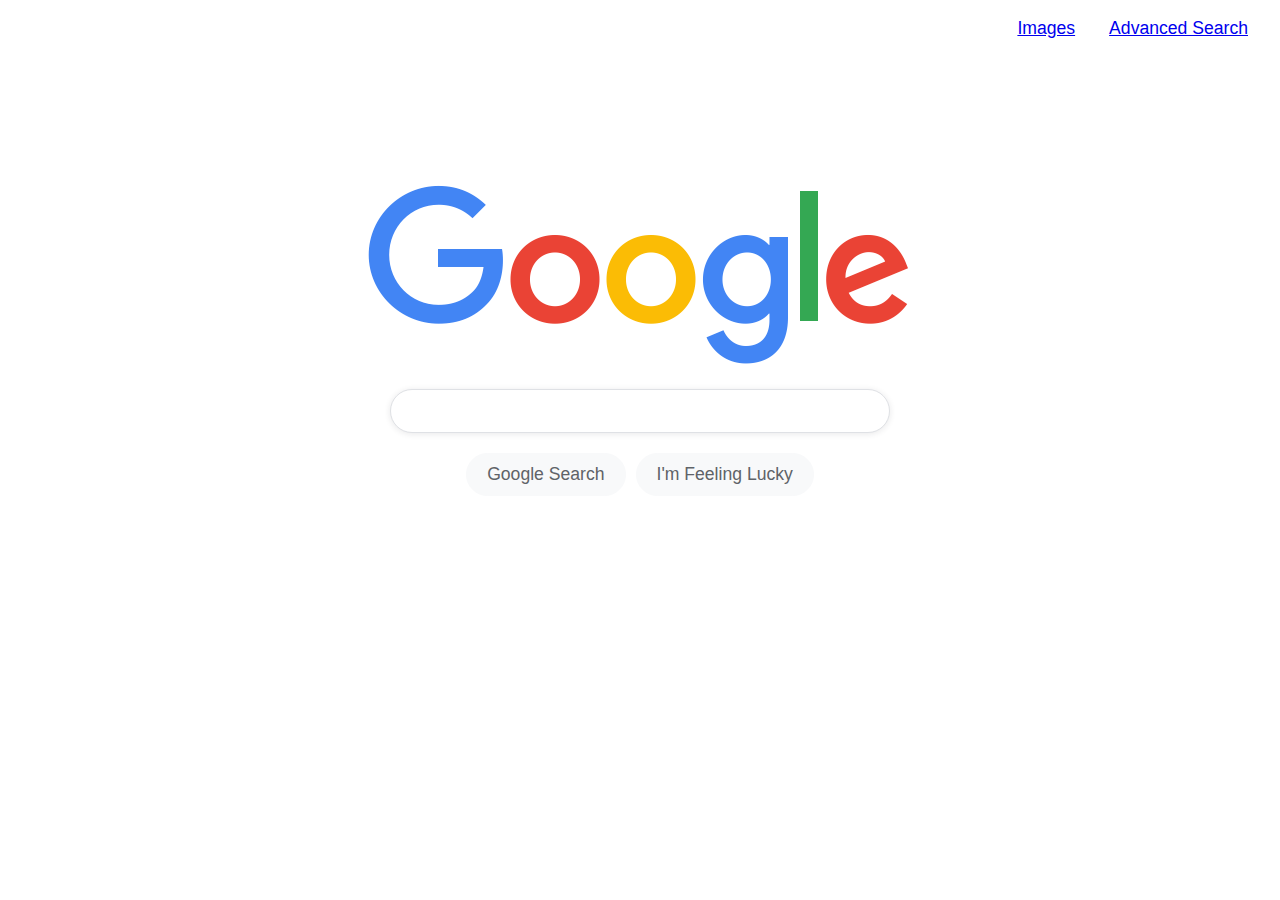
<file: index.html>
<!DOCTYPE html>
<html lang="en">
    <head>
        <title>Search</title>
        <meta charset="UTF-8">
        <meta name="viewport" content="width=device-width, initial-scale=1.0">
        <link rel="stylesheet" href="style/index.css">
    </head>
    
    <body>
        <nav>
            <button><a href="pages/images.html">Images</a></button>
            <button><a href="pages/advanced-search.html">Advanced Search</a></button>
        </nav>

        <div class="content">
            <img src="assets/google_image.png">
        
            <form action="https://google.com/search">
                <input type="text" name="q" required>
                <div class="submit-btns">
                    <input type="submit" value="Google Search">
                    <input type="submit" value="I'm Feeling Lucky">
                </div>
            </form>
        </div>
    </body>
</html>
</file>
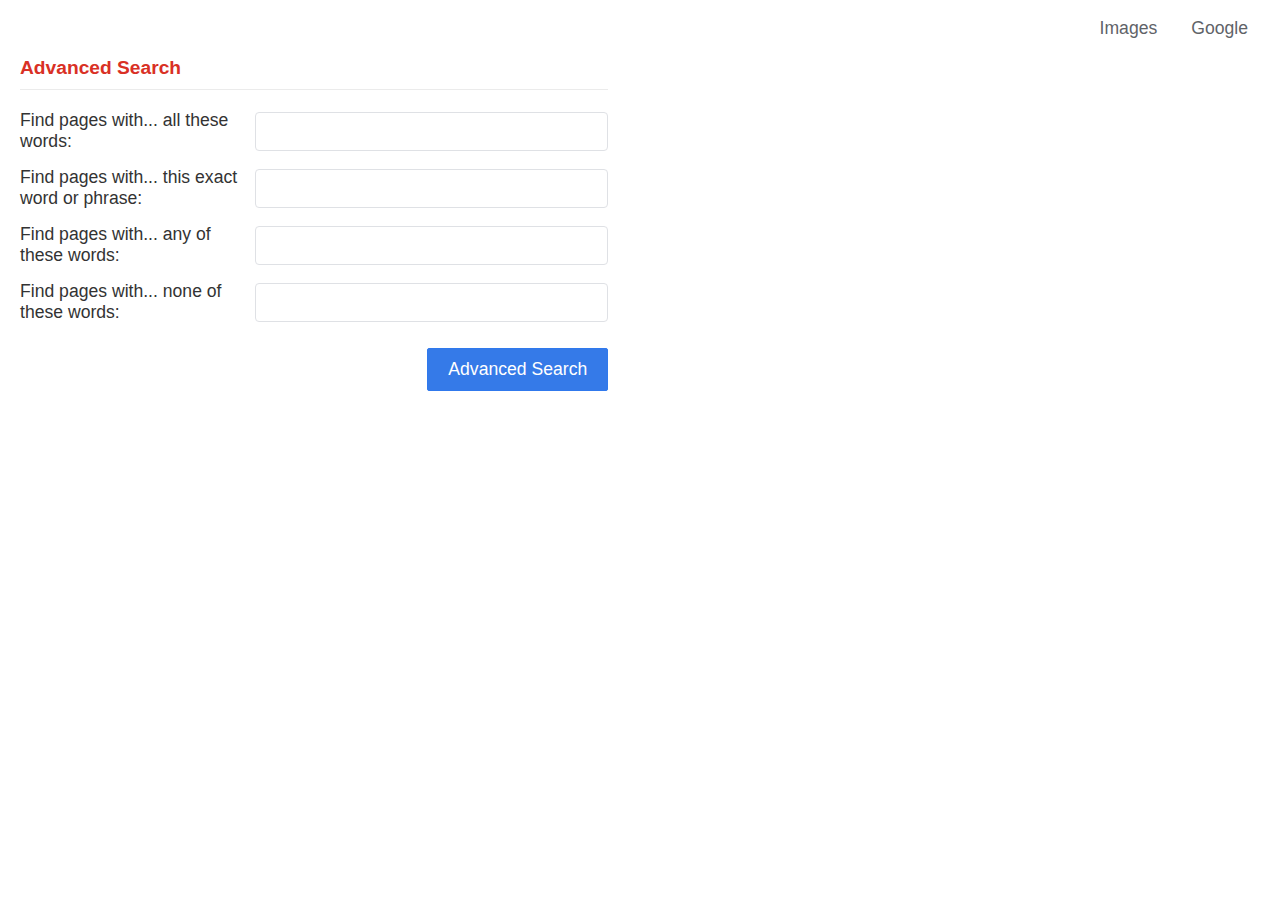
<file: pages/advanced-search.html>
<!DOCTYPE html>
<html lang="en">
    <head>
        <title>Google Advanced Search</title>
        <meta charset="UTF-8">
        <meta name="viewport" content="width=device-width, initial-scale=1.0">
        <link rel="stylesheet" href="../style/advanced-search.css">
    </head>
    
    <body>
        <nav>
            <button><a href="pages/images.html">Images</a></button>
            <button><a href="../index.html">Google</a></button>
        </nav>

        <div class="content">
            <h1>Advanced Search</h1>
            <form action="https://google.com/search">
                
                <div class="form-group">
                    <label for="all-words">Find pages with... all these words: </label>
                    <input type="text" id="all-words"  name="as_q">
                </div>

                <div class="form-group">
                    <label for="exact-phrase">Find pages with... this exact word or phrase: </label>
                    <input type="text" id="exact-phrase" name="as_epq">
                </div>
                
                <div class="form-group">
                    <label for="any-words">Find pages with... any of these words: </label>
                    <input type="text" id="any-words" name="as_oq">
                </div>
                
                <div class="form-group">
                    <label for="none-words">Find pages with... none of these words: </label>
                    <input type="text" id="none-words" name="as_eq">
                </div>
                    
                <input type="submit" value="Advanced Search">
            </form>
        </div>
    </body>
</html>
</file>
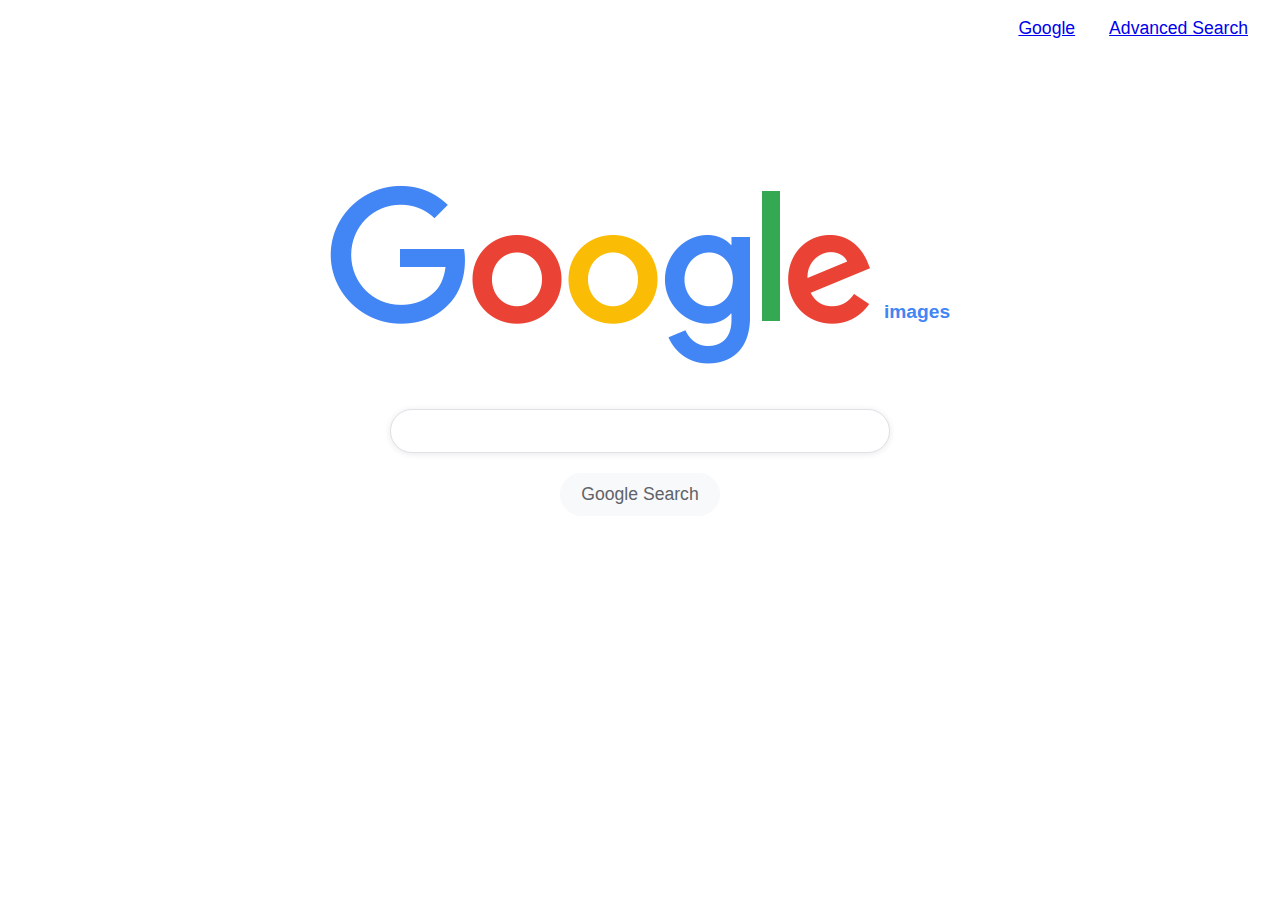
<file: pages/images.html>
<!DOCTYPE html>
<html lang="en">
    <head>
        <title>Search</title>
        <meta charset="UTF-8">
        <meta name="viewport" content="width=device-width, initial-scale=1.0">
        <link rel="stylesheet" href="../style/index.css">
    </head>
    
    <body>
        <nav>
            <button><a href="../index.html">Google</a></button>
            <button><a href="pages/advanced-search.html">Advanced Search</a></button>
        </nav>

        <div class="content">
            <div class="image">
                <img src="../assets/google_image.png">
                <span>images</span>
            </div>
            <form action="https://google.com/search">
                <input type="text" name="q" required>
                <input type="submit" value="Google Search">
                <input type="hidden" name="udm" value="2">
            </form>
        </div>
    </body>
</html>
</file>
<file: style/index.css>
* {
    margin: 0;
    padding: 0;
    box-sizing: border-box;
}

body{
    font-family: Arial, Helvetica, sans-serif;
    background-color: #fff;
    display: flex;
    flex-direction: column;
    align-items: center;
    height: 100vh;
}

nav {
    width: 100%;
    display: flex;
    justify-content: flex-end;
    padding: 10px 20px;
}

nav button{
    border: none;
    background: none;
    color: #5f6368;
    font-size: 1.1rem;
    margin-left: 10px;
    cursor: pointer;
    padding: 8px 12px;
}

nav button:hover{
    font-weight: bold;
    text-decoration: underline;
}

nav button a:visited{
    color: blue;
}
.content{
    display: flex;
    flex-direction: column;
    align-items: center;
    margin-top: 10%;
}

.content img{
    width: 100%;
    margin-bottom: 20px;
}

.image{
    display: flex;
    align-items: center;
    margin-bottom: 20px;
}

.image span{
    margin-top: 50px;
    color: #4285f4;
    font-size: 1.2rem;
    font-weight: bold;
    margin-left: 10px;
}
form{
    display: flex;
    flex-direction: column;
    align-items: center;
}

input[type='text']{
    width: 500px;
    padding: 10px;
    border: 1px solid #dfe1e5;
    border-radius: 24px;
    font-size: 1.2em;
    margin-bottom: 20px;
    outline: none;
    box-shadow: 0 1px 6px rgba(32, 33, 36, 0.1);
}

input[type="text"]:hover{
    box-shadow: 0 1px 6px rgba(32, 33, 36, 0.5);
} 

input[type="text"]:focus{
    box-shadow: 0 1px 6px rgba(32, 33, 36, 0.3);
}

.submit-btns{
    display: flex;
    flex-direction: row;
}
input[type="submit"]{
    background-color: #f8f9fa;
    border: 1px solid #f8f9fa;
    border-radius: 25px;
    color: #5f6368;
    font-size: 1.1em;
    padding: 10px 20px;
    cursor: pointer;
    margin: 0 5px;
}

input[type="submit"]:hover{
    border: 1px solid #dadce0;
    box-shadow: 0 1px 2px rgba(0, 0, 0, 0.1);
}
</file>
<file: style/advanced-search.css>
*{
    margin: 0;
    padding: 0;
    box-sizing: border-box;
}

body{
    font-family: Arial, Helvetica, sans-serif;
    background-color: #fff;
    display: flex;
    flex-direction: column;
    align-items:flex-start;
    height: 100vh;
    margin-left: 20px;
}

nav{
    width: 100%;
    display: flex;
    justify-content: flex-end;
    padding: 10px 20px;
}

nav button{
    border: none;
    background: none;
    color: #5f6368;
    font-size: 1.1rem;
    margin-left: 10px;
    cursor: pointer;
    padding: 8px 12px;
}

nav button a{
    text-decoration: none;
    color: inherit;
}

nav button:hover{
    font-weight: bold;
    text-decoration: underline;
}

nav button a:visited{
    color: blue;
}

.contet{
    width: 50%;
    margin-top: 20px;
}

h1{
    color: #d93025;
    font-size: 1.2rem;
    margin-bottom: 20px;
    border-bottom: 1px solid #ebebeb;
    padding-bottom: 10px;
}

form{
    display: flex;
    flex-direction: column;
}

.form-group{
    display: flex;
    align-items: center;
    margin-bottom: 15px;
}

.form-group label{
    width: 40%;
    font-size: 1.1rem;
    color: #333;
}

.form-group input[type="text"]{
    width: 60%;
    padding: 8px;
    border: 1px solid #dfe1e5;
    border-radius: 4px;
    font-size: 1.1rem;
    outline: none;
}

.form-group input[type="text"]:hover,
.form-group input[type="text"]:focus{
    border: 1px solid #4285f4;
    box-shadow: 0 1px 6px rgba(32, 32, 36, 0.1);
} 

input[type="submit"]{
    background-color: #4d90fe;
    border: 1px solid #3079ed;
    border-radius: 2px;
    color: #fff;
    font-size: 1.1rem;
    padding: 10px 20px;
    cursor: pointer;
    align-self: flex-end;
    margin-top: 10px;
}

input[type="submit"]{
    background-color: #357ae8;
}
</file>
